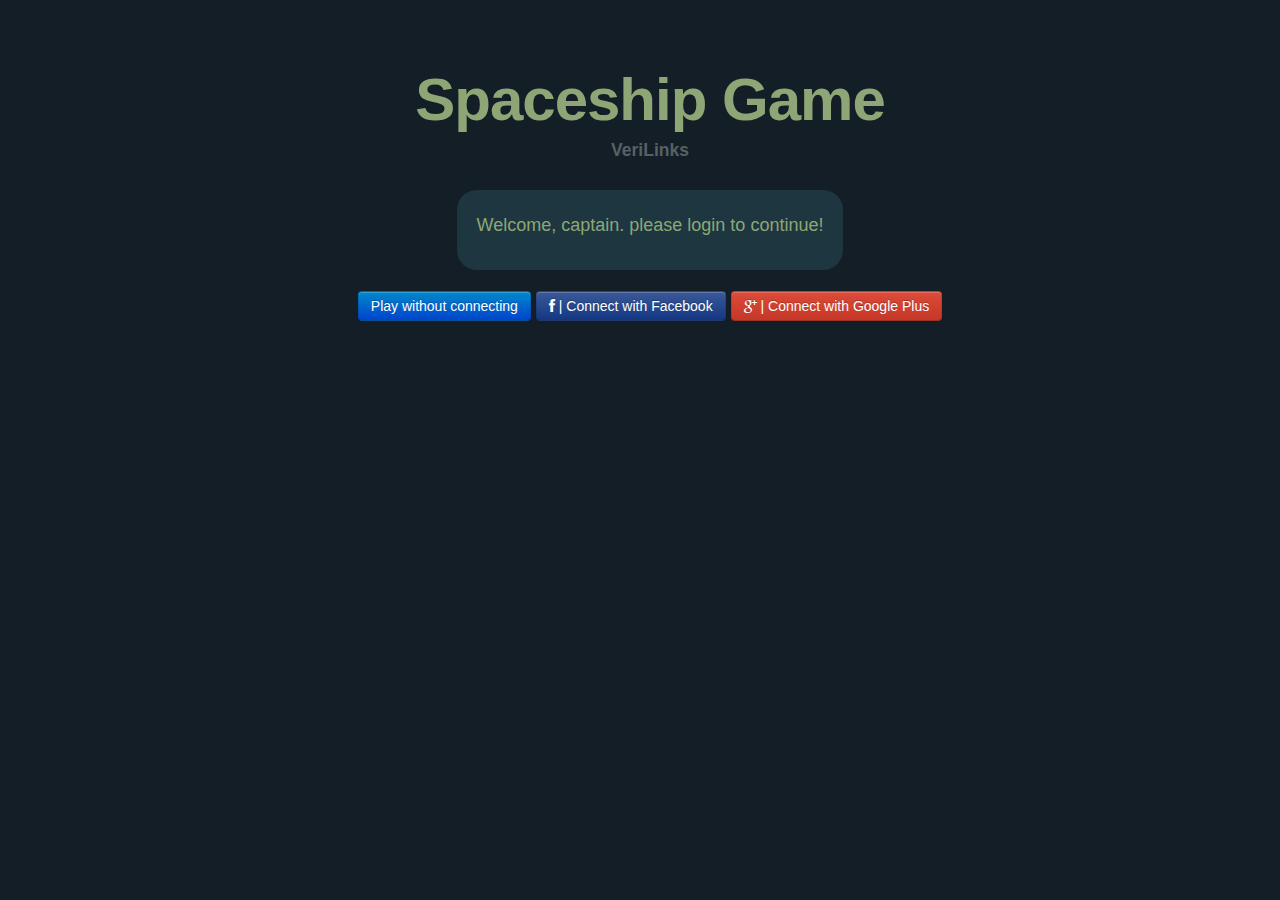
<file: games/space-ships/index.html>
<!DOCTYPE html>
<html>
	<head>
		<meta charset="utf-8">
		<meta name="viewport" content="width=device-width, initial-scale=1">
		<title>VeriLinks: Spaceship Game</title>
		<script type="text/javascript" src="js/lib/jquery-1.9.1.min.js"></script>
		<!-- boostrap style -->
		<link href="css/bootstrap.min.css" rel="stylesheet" />
		<link href="css/bootstrap-responsive.min.css" rel="stylesheet" />
		<link href="css/font-awesome.min.css" rel="stylesheet" />
		<link href="css/social-buttons.css" rel="stylesheet" />
		<!-- app style -->
		<link href="css/main.css" rel="stylesheet" />
		<link href="css/verilinks.css" rel="stylesheet" />
		<!-- main logic -->
		
		<script data-main="js/main" src="js/require.js"></script>
	</head>
	<body>
		<!-- <div id="fb-root"></div> -->
		<!-- TODO: StartPage -->
		<div id="loadingScreen" class="hero-unit">
			<h1>Spaceship Game</h1>
			<h4 class="verisub">VeriLinks</h4>
			<div id="progress">
			<h3>Game is loading. Please wait ..</h3>
			<p>
				<progress>working...</progress>
			</p>
			</div>
		</div>
		
		<div class="hero-unit" id="login" style="display:none">
			<h1>Spaceship Game</h1>
			<h4 class="verisub">VeriLinks</h4>
			<div id="user-info">
				<p>
					Welcome, <b id='user-name'></b>!
				</p>
				<p id='user-pic'></p>
				<p>
					<button class="btn btn-large btn-warning" id="playGameBtn" onclick="loadGame()" style="display:none">
						Start Spaceship Game
					</button>
				</p>
			</div>
			<div>
				<a href="#normalLogin" role="button" data-toggle="modal" id="normalLoginBtn" class="btn btn-primary"> <!-- onclick="showNormalLogin()" -->
					Play without connecting
				</a>
				<button  class="btn btn-facebook" id="fbLoginBtn">
					<i class="icon-facebook"></i> | Connect with Facebook
				</button>
				<button  class="btn btn-google-plus" id="googleLoginBtn">
					<i class="icon-google-plus"></i> | Connect with Google Plus
				</button>
				<!-- google connect stuff -->
				<script src="https://apis.google.com/js/client.js?onload=handleClientLoad"></script>
			</div>

			<!-- login modal -->
			<div id="normalLogin" class="modal hide">
				<div class="modal-header">
				    <button type="button" class="close" data-dismiss="modal" aria-hidden="true">&times;</button>
				    <h3>Please, enter your username:</h3>
				</div>
				<div class="modal-body">
				    <input type="text" id="normalUser" placeholder="Username"/>
				</table>
				</div>
				<div class="modal-footer">
				    <a href="#" class="btn" data-dismiss="modal">I changed my mind</a>
				    <a href="#" onclick="loginNormal()" class="btn btn-primary">Go!</a>
				</div>
			</div>
		</div>

		<!-- gfx container -->
		<div id="gameContainer" style="display:none"></div>

		<!-- verify -->
		<div id="verilinksContainer" style="display:none">
			<table>
				<tr>
					<!-- template rendering-->
					<td id='verilinks'></td>
					<!-- buttons -->
					<td id='buttons'>
					<p class='vertical-align'>
						<a id='true' href="#" title='True' onclick='VERILINKS.vTrue()'><img class='lock' src='img/verify/trueButton.png'></a>
					</p>
					<p class='vertical-align'>
						<a id='false' href="#" title='False' onclick='VERILINKS.vFalse()'><img class='lock' src='img/verify/falseButton.png'></a>
					</p>
					<p class='vertical-align'>
						<a id='unsure' href="#" title='Unsure' onclick='VERILINKS.vUnsure()'><img class='lock' src='img/verify/unsureButton.png'></a>
					</p>
					<p class='vertical-align'>
						<button id='start' onclick="emulate()">
							Start new round
						</button>
					</p></td>
				</tr>
			</table>
		</div>

		<!-- menu -->
		<div id="menu" style="display:none">
			<p class="vertical-align" style="font: 40px MisoRegular;">
				Menu
			</p>
			<p class='vertical-align'>
				<!-- <button id="playBtn">
					Play
				</button> -->
				<button id="playBtn" class="btn btn-success btn-large">Play</button>
			</p>
			<!-- <p class='vertical-align'><button id="multiplayer">
			Multiplayer
			</button></p> -->
			<!-- <p class='vertical-align'>
				<button id="equipmentBtn">
					Equipment
				</button>
			</p>
			<p class='vertical-align'>
				<button id="settingsBtn">
					Settings
				</button>
			</p> -->
			<p class='vertical-align'>
				<!-- <button id="helpBtn">
					Help
				</button> -->
				<button id="helpBtn" class="btn btn-info btn-large">Help</button>
			</p>
		</div>

		<!-- menu help  -->
		<div id="menuHelp" style="display:none">
					<h2 >Help</h2>
					<p style="margin:20px"> Target of the game is to destroy an enemy’s ship before he destroys yours. 
							<br><br>The game progresses in <b>4 rounds</b> with <b>each round</b> taking <b>20 seconds</b> to complete. 
							<br>During every round you have to try to verify as many links as possible. 
							<br><br>Damage done to the enemy ship is calculated at the end of the round and it's 
							based on the <b>number of verified links</b> as well as the <b>precision of the verification</b>.
					</p>
					<p>*Note: The game is still under development</p>
					<p style="text-align:right;margin-right:20px">
					<button id='menuBackBtn' class="btn btn-primary btn-medium">
						Back
					</button>
					</p>
		</div>
		<!-- menu gear -->
		<div id="menuGear" style="display:none">
			<div class="w3c">
				<div id="menuGearstats">
					<a href="#menuGearstats">Stats</a>
					<!-- <div class="box">
					<p class='playerName'>Player:</p>
					<p class='playerLevel'>Level:</p>
					<p class='playerExp'>Experience:</p>
					<p class='playerRank'>Rank:</p>
					</div> -->
					<div class='box'>
						<table>
							<tr>
								<td>Player:</td><td id='playerName'>[None]</td>
							</tr>
							<tr>
								<td>Level:</td><td id='playerLvl'>[None]</td>
							</tr>
							<tr>
								<td>Experience:</td><td id='playerExp'>[None]</td>
							</tr>
							<tr>
								<td>Rank:</td><td id='playerRank'>[None]</td>
							</tr>
						</table>
					</div>
				</div>
				<div id="menuGearWeapon">
					<a href="#menuGearWeapon">Weapon</a>
					<div>
						Upgrade Weapon
					</div>
				</div>
				<div id="menuGearArmor">
					<a href="#menuGearArmor">Armor</a>
					<div>
						Upgrade Armor
					</div>
				</div>
			</div>

			<div id="mgEquipped">
				<div>
					<p>
						Currently equipped gear:
					</p>
				</div>
				<div class="box">
					<table>
						<tr>
							<th>Weapon</th><th>Armor</th>
						</tr>
						<tr>
							<td id='mgEquippedWeapon'>[None]</td><td id='mgEquippedArmor'>[None]</td>
						</tr>
					</table>
				</div>
				<p style="text-align:right;margin-right:20px">
					<button id='mgEquippedBackBtn' style>
						Back
					</button>
				</p>
			</div>
		</div>
	</body>
</html>
</file>
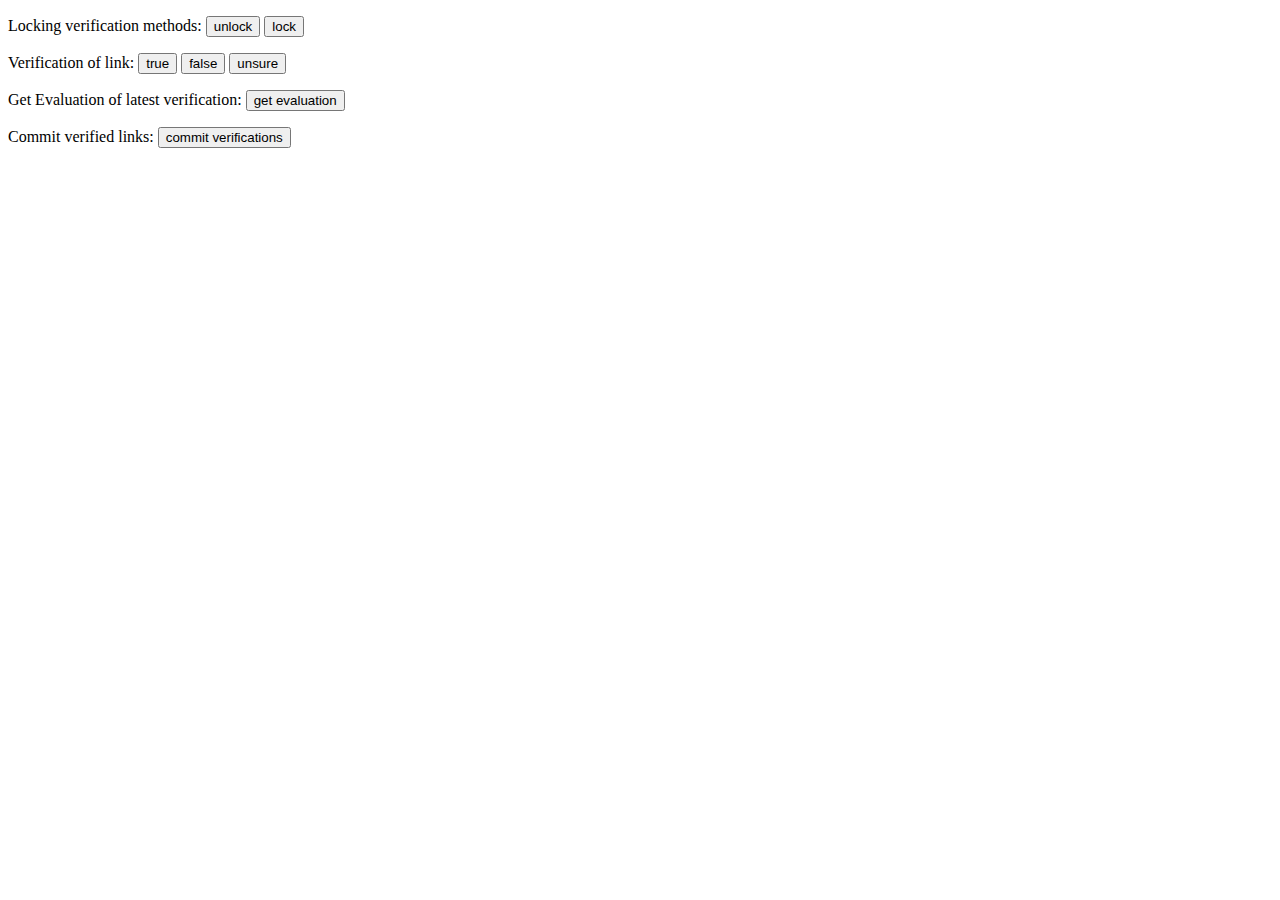
<file: games/verilinks-example/index.html>
<!DOCTYPE html>
<html>
	<head>
		<meta charset="utf-8">
		<meta name="viewport" content="width=device-width, initial-scale=1">
		<title>VeriLinks Example Game</title>

		<link href="css/style.css" rel="stylesheet" />

		<!-- main logic via require.js -->
		<script data-main="js/main" src="js/require.js"></script>
	</head>
	<body>
		<!-- Game container -->
		<div id='game'></div>
		
		<!-- Container for VeriLinks Widget -->
		<div id="verilinks"></div>

		<!-- Un-/lock-->
		<p>
			Locking verification methods:
			<button onclick="VERILINKS.unlock();alert('verification unlocked')">unlock</button>
			<button onclick="VERILINKS.lock();alert('verification locked')">lock</button>
		</p>

		<!-- verification -->
			<p>
				Verification of link:
				<button onclick="VERILINKS.vTrue()">true</button>
				<button onclick='VERILINKS.vFalse()'>false</button>
				<button onclick='VERILINKS.vUnsure()'>unsure</button>
			</p>
			<p>
				Get Evaluation of latest verification:
				<button onclick='alert(VERILINKS.getEval())'>get evaluation</button>
			</p>
			<p>
				Commit verified links:
				<button id='commit' onclick='alert(VERILINKS.commit())'>commit verifications</button>
			</p>
	</body>
</html>
</file>
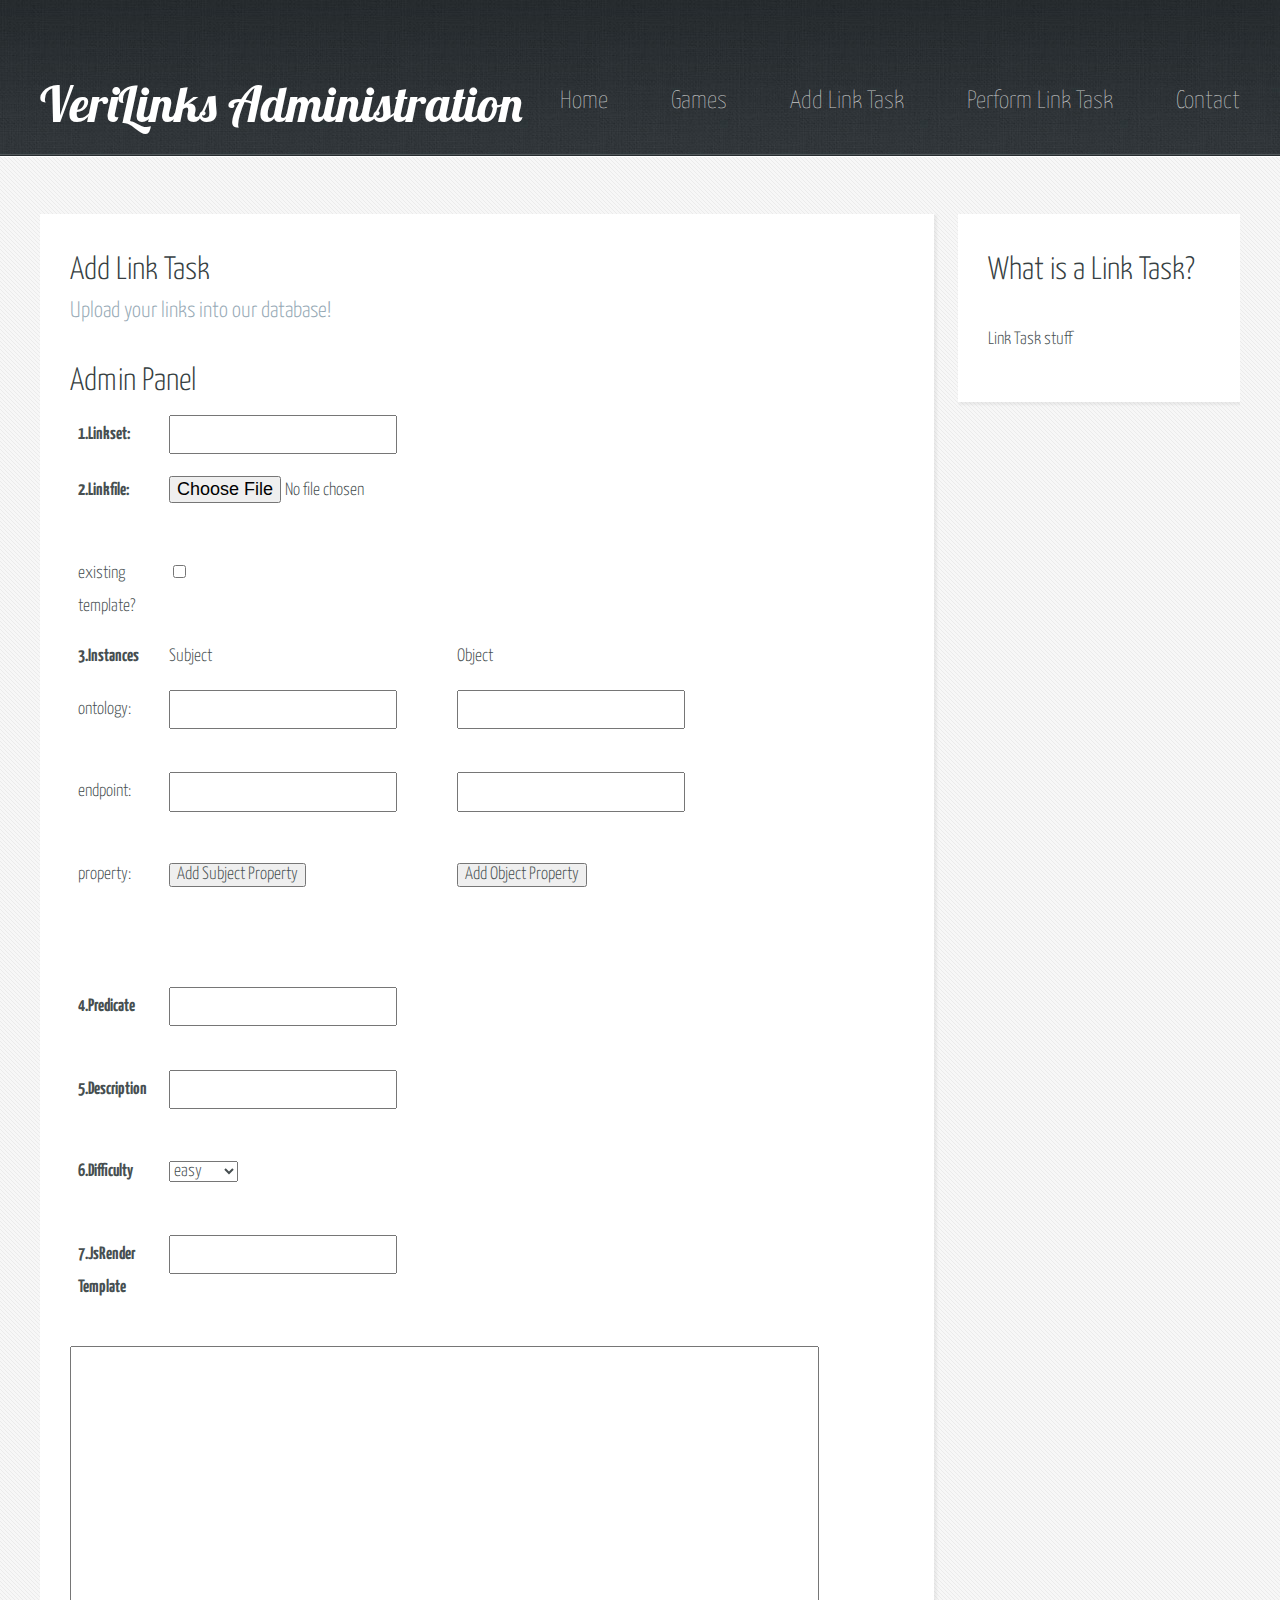
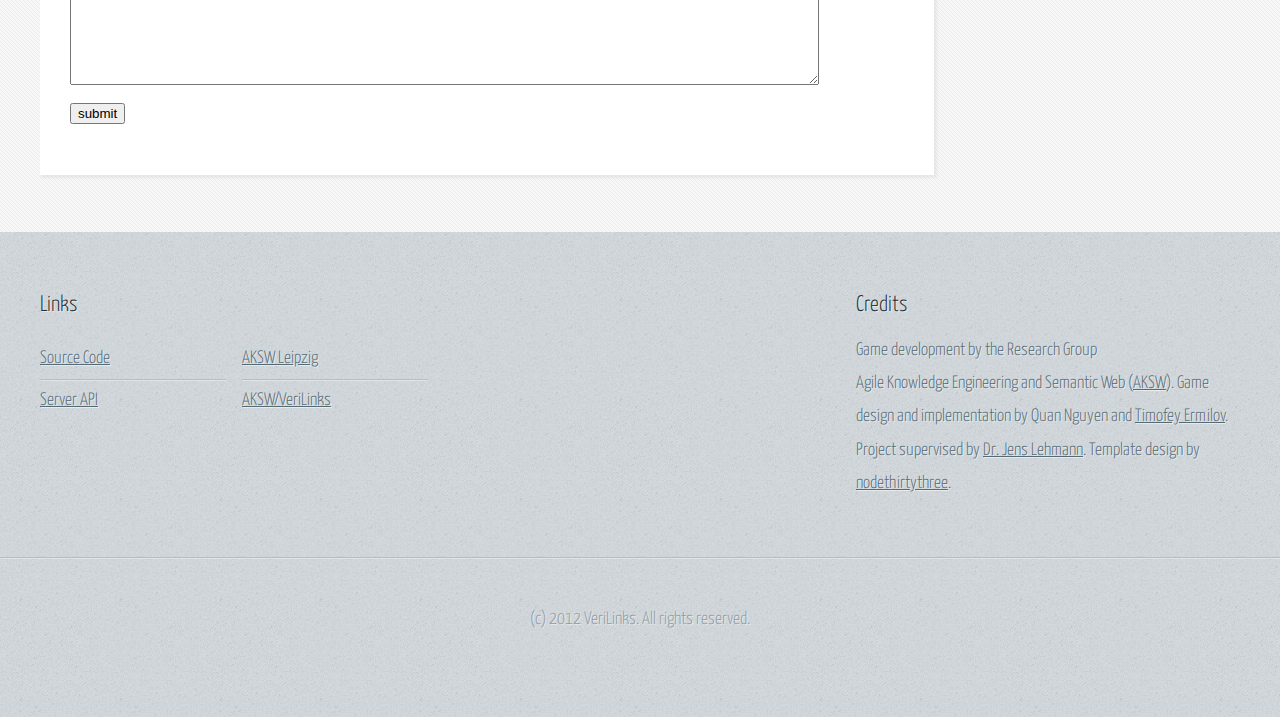
<file: verilinks-server/src/main/webapp/html/addLinkTask.html>
<!DOCTYPE HTML>
<!--
Halcyonic 1.0 by nodethirtythree + FCT
http://nodethirtythree.com | @nodethirtythree
Released under the Creative Commons Attribution 3.0 license (nodethirtythree.com/license)
-->
<html>
	<head>
		<title>VeriLinks Administration</title>
		<meta http-equiv="content-type" content="text/html; charset=utf-8" />
		<meta name="description" content="" />
		<meta name="keywords" content="" />
		<BASE href="../">
		<!--5grid--><script src="css/5grid/viewport.js"></script><!--[if lt IE 9]><script src="css/5grid/ie.js"></script><![endif]-->
		<link rel="stylesheet" href="css/5grid/responsive.css" />
		<!--/5grid-->
		<link rel="stylesheet" href="css/style.css" />
		<!--[if lte IE 9]><link rel="stylesheet" href="css/style-ie9.css" /><![endif]-->
	</head>
	<body class="subpage">

		<!-- Header -->
		<div id="header-wrapper">
			<header id="header" class="5grid">
				<div class="12u-first">

					<!-- Logo -->
					<h1><a href="#">VeriLinks Administration</a></h1>

					<!-- Nav -->
					<nav>
						<a href="index.html">Home</a>
						<a href="html/games.html">Games</a>
						<a href="html/addLinkTask.html">Add Link Task</a>
						<a href="html/performLinkTask.html">Perform Link Task</a>
						<a href="#">Contact</a>
						<!-- <a href="onecolumn.html">One Column</a> -->
					</nav>

				</div>
			</header>
		</div>

		<!-- Content -->
		<div id="content-wrapper">
			<div id="content">
				<div class="5grid">
					<div class="9u-first">

						<!-- Main Content -->
						<section>
							<header>
								<h2>Add Link Task</h2>
								<h3>Upload your links into our database!</h3>
							</header>
							<form id='addLinkTask'
							enctype="multipart/form-data"
							action="/upload" method="post" onsubmit='return validate();'>
								<h2>Admin Panel</h2>
								<table>
									<tr>
										<td class='fat'>1.Linkset:</td>
										<td>
										<input class='noDisable' name="linksetElement" type="text" />
										</td>
										<td class='desc'>ID of linkset</td>
									</tr>
									<tr>
										<td class='fat'>2.Linkfile:</td>
										<td>
										<input class='noDisable' name="fileElement" type="file"
										size="10" />
										</td>
										<td class='desc'>Upload rdf/xml or n-triple file</td>

									</tr>
									<tr>
										<td class='lb'>existing template?</td>
										<td>
										<input class='noDisable' id='existsElement' type="checkbox" onChange='cbChanged()'>
										</td>
										<td class='desc'>Check if template does exist in db</td>
									</tr>
									<tr>
										<td class='fat'>3.Instances</td>
										<td>Subject</td>
										<td>Object</td>
									</tr>
									<tr>
										<td class='lb'>ontology:</td>
										<td>
										<input class='noDisable' name="nameElement" type="text" />
										</td>
										<td>
										<input class='noDisable' name="nameElement2" type="text" />
										</td>
										<td class='desc'>Name of ontology</td>
									</tr>
									<tr>
										<td class='lb'>endpoint:</td>
										<td>
										<input name="endpointElement" type="text" />
										</td>
										<td>
										<input name="endpointElement2" type="text" />
										</td>
										<td class='desc'>SPARQL endpoint</td>
									</tr>
									<tr>
										<td class='lb'>property:</td>
										<td>
										<input value='Add Subject Property' type='button' onclick="addProperty('subjectProperty');return false;"/>
										</td>
										<td>
										<input value='Add Object Property' type='button' onclick="addProperty('objectProperty');return false;"/>
										</td>
										<td class='desc'>Add field to specify property</td>
									</tr>
									<tr>
										<td></td>
										<td id='subjectProperty'></td>
										<td id='objectProperty'></td>
									</tr>
									<tr>
										<td class='fat'>4.Predicate</td>
										<td>
										<input class='noDisable' name="predicateElement" type="text" />
										</td>
										<td class='desc'>Name of the relation</td>
									</tr>
									<tr>
										<td class='fat'>5.Description</td>
										<td>
										<input class='noDisable' name="descriptionElement" type="text" />
										</td>
										<td class='desc'>Description of linkset</td>
									</tr>
									<tr>
										<td class='fat'>6.Difficulty</td>
										<td>
										<select class='noDisable' name="difficultyElement">
											<option value="easy">easy</option>
											<option value="medium">medium</option>
											<option value="hard">hard</option>
										</select></td>
										<td class='desc'>Describe difficulty of linkset</td>
									</tr>
									<tr>
										<td class='fat'>7.JsRender Template</td>
										<td>
										<input class='noDisable' name="templateElement" type="text" />
										</td>
										<td class='desc'>ID of Template</td>
									</tr>
								</table>
								<div class='desc'>
									Define JsRender Template for diplaying data of linkset
								</div>
								<div>
									<textarea id='template' cols="100" rows="10" name="jsrenderElement"></textarea>
</div>								<button id='submitBtn' >
									submit
								</button>
							</form>
						</section>

					</div>
					<div class="3u">

						<!-- Sidebar -->
						<section>
							<header>
								<h2>What is a Link Task?</h2>
							</header>
							<p>
								Link Task stuff
							</p>
						</section>

					</div>
				</div>
			</div>
		</div>

		<!-- Footer -->
		<div id="footer-wrapper">
			<footer id="footer" class="5grid">
				<div class="8u-first">

					<!-- Links -->
					<section>
						<h2>Links</h2>
						<div class="3u-first">
							<ul class="link-list last-child">
								<li>
									<a href="https://github.com/AKSW/VeriLinks">Source Code</a>
								</li>
								<li>
									<a href="https://docs.google.com/spreadsheet/ccc?key=0An8FWTPcYP2kdGh1QnMzRXhnbkQtRDIwYjUyYW0tckE#gid=0">Server API</a>
								</li>
							</ul>
						</div>
						<div class="3u">
							<ul class="link-list last-child">
								<li>
									<a href="http://aksw.org/About.html">AKSW Leipzig</a>
								</li>
								<li>
									<a href="http://aksw.org/Projects/VeriLinks.html">AKSW/VeriLinks</a>
								</li>
							</ul>
						</div>
					</section>

				</div>
				<div class="4u">

					<!-- Blurb -->
					<section>
						<h2>Credits</h2>
						<p>
							Game development by the Research Group
							</br>Agile Knowledge Engineering and Semantic Web (<a href="https://github.com/AKSW/VeriLinks">AKSW</a>).
							Game design and implementation by
							Quan Nguyen and <a href="http://bis.informatik.uni-leipzig.de/TimofeyErmilov">Timofey Ermilov</a>.
							Project supervised by <a href="http://jens-lehmann.org/">Dr. Jens Lehmann</a>.
							Template design by <a href="http://nodethirtythree.com/">nodethirtythree</a>.
						</p>
					</section>

				</div>
			</footer>
		</div>

		<!-- Copyright -->
		<div id="copyright">
			(c) 2012 VeriLinks. All rights reserved.
		</div>

	</body>
</html>
</file>
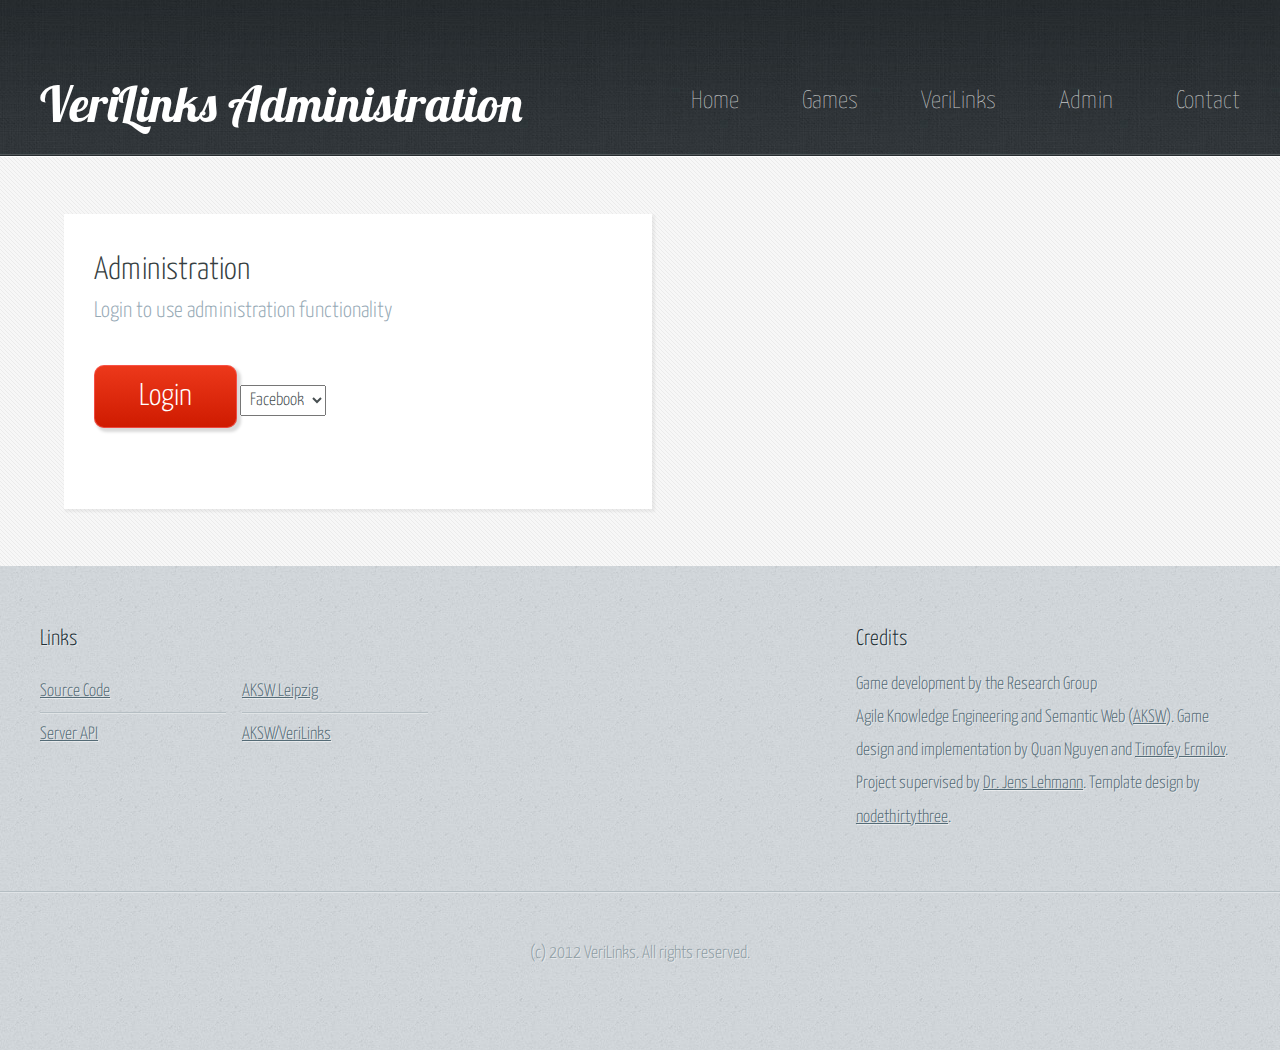
<file: verilinks-server/src/main/webapp/html/admin.html>
<!DOCTYPE HTML>
<!--
Halcyonic 1.0 by nodethirtythree + FCT
http://nodethirtythree.com | @nodethirtythree
Released under the Creative Commons Attribution 3.0 license (nodethirtythree.com/license)
-->
<html>
	<head>
		<title>VeriLinks Administration</title>
		<meta http-equiv="content-type" content="text/html; charset=utf-8" />
		<meta name="description" content="" />
		<meta name="keywords" content="" />
		<BASE href="../">
		<!--5grid--><script src="css/5grid/viewport.js"></script><!--[if lt IE 9]><script src="css/5grid/ie.js"></script><![endif]-->
		<link rel="stylesheet" href="css/5grid/responsive.css" />
		<!--/5grid-->
		<link rel="stylesheet" href="css/style.css" />
		<!--[if lte IE 9]><link rel="stylesheet" href="css/style-ie9.css" /><![endif]-->
		<script src="//ajax.googleapis.com/ajax/libs/jquery/1.8.3/jquery.min.js"></script>
		<script src="js/auth.js"></script>
	</head>
	<body class="subpage">

		<!-- Header -->
		<div id="header-wrapper">
			<header id="header" class="5grid">
				<div class="12u-first">

					<!-- Logo -->
					<h1><a href="#">VeriLinks Administration</a></h1>

					<!-- Nav -->
					<nav>
						<a href="index.html">Home</a>
						<a href="html/games.html">Games</a>
						<a href="html/verilinks.html">VeriLinks</a>
						<a href="html/admin.html">Admin</a>
						<a href="#">Contact</a>
						<!-- <a href="onecolumn.html">One Column</a> -->
					</nav>

				</div>
			</header>
		</div>

		<!-- Content -->
		<div id="content-wrapper">
			<div id="content">
				<div class="5grid">
					<div class="6u">

						<!-- Main Content -->
						<section>
							<header id='anchor'>
								<h2>Administration</h2>
								<h3>Login to use administration functionality</h3>
							</header>

							<p>

								<!-- login -->
								<div id='loginPanel'>
									<p>
										<a href="html/admin.html#anchor" onClick='login();' style='color:white;' class="button-big">Login</a>
										<select id='login' style='padding:5px;'>
											<option value="facebook">Facebook</option>
											<option value="google">Google</option>
										</select>
									</p>
								</div>

								<a href="html/admin.html#anchor" style="display:none" id="logoutText" target='myIFrame'> Click here to logout </a>
								<iframe name='myIFrame' id="myIFrame" style='display:none'></iframe>

						</section>
					</div>

					<!-- User -->
					<div id='userPanel' style='display:none'>
						<div class="3u">
							<section>
								<header>
									<h2>Welcome</h2>
								</header>
								<img id='userPicture'/>
								<div id='userName'></div>
								<div id='userMail'></div>
								</br>Operations:
								<ul>
									<li>
										<a href='html/addLinkTask.html'>Add Link Task</a>
									</li>
									<li>
										<a href='html/performLinkTask.html'>Perform Link Task</a>
									</li>
								</ul>
							</section>
						</div>
					</div>

				</div>
			</div>

		</div>

		<!-- Footer -->
		<div id="footer-wrapper">
			<footer id="footer" class="5grid">
				<div class="8u-first">

					<!-- Links -->
					<section>
						<h2>Links</h2>
						<div class="3u-first">
							<ul class="link-list last-child">
								<li>
									<a href="https://github.com/AKSW/VeriLinks">Source Code</a>
								</li>
								<li>
									<a href="https://docs.google.com/spreadsheet/ccc?key=0An8FWTPcYP2kdGh1QnMzRXhnbkQtRDIwYjUyYW0tckE#gid=0">Server API</a>
								</li>
							</ul>
						</div>
						<div class="3u">
							<ul class="link-list last-child">
								<li>
									<a href="http://aksw.org/About.html">AKSW Leipzig</a>
								</li>
								<li>
									<a href="http://aksw.org/Projects/VeriLinks.html">AKSW/VeriLinks</a>
								</li>
							</ul>
						</div>
					</section>

				</div>
				<div class="4u">

					<!-- Blurb -->
					<section>
						<h2>Credits</h2>
						<p>
							Game development by the Research Group
							</br>Agile Knowledge Engineering and Semantic Web (<a href="https://github.com/AKSW/VeriLinks">AKSW</a>).
							Game design and implementation by
							Quan Nguyen and <a href="http://bis.informatik.uni-leipzig.de/TimofeyErmilov">Timofey Ermilov</a>.
							Project supervised by <a href="http://jens-lehmann.org/">Dr. Jens Lehmann</a>.
							Template design by <a href="http://nodethirtythree.com/">nodethirtythree</a>.
						</p>
					</section>

				</div>
			</footer>
		</div>

		<!-- Copyright -->
		<div id="copyright">
			(c) 2012 VeriLinks. All rights reserved.
		</div>

	</body>
</html>
</file>
<file: games/space-ships/css/social-buttons.css>
.btn-facebook {
  color: #ffffff;
  text-shadow: 0 -1px 0 rgba(0, 0, 0, 0.25);
  background-color: #2b4b90;
  *background-color: #133783;
  background-image: -moz-linear-gradient(top, #3b5998, #133783);
  background-image: -webkit-gradient(linear, 0 0, 0 100%, from(#3b5998), to(#133783));
  background-image: -webkit-linear-gradient(top, #3b5998, #133783);
  background-image: -o-linear-gradient(top, #3b5998, #133783);
  background-image: linear-gradient(to bottom, #3b5998, #133783);
  background-repeat: repeat-x;
  border-color: #133783 #133783 #091b40;
  border-color: rgba(0, 0, 0, 0.1) rgba(0, 0, 0, 0.1) rgba(0, 0, 0, 0.25);
  filter: progid:DXImageTransform.Microsoft.gradient(startColorstr='#ff3b5998', endColorstr='#ff133783', GradientType=0);
  filter: progid:DXImageTransform.Microsoft.gradient(enabled=false);
}

.btn-facebook:hover,
.btn-facebook:focus,
.btn-facebook:active,
.btn-facebook.active,
.btn-facebook.disabled,
.btn-facebook[disabled] {
  color: #ffffff;
  background-color: #133783;
  *background-color: #102e6d;
}

.btn-facebook:active,
.btn-facebook.active {
  background-color: #0d2456 \9;
}

.btn-twitter {
  color: #ffffff;
  text-shadow: 0 -1px 0 rgba(0, 0, 0, 0.25);
  background-color: #1c95d0;
  *background-color: #0271bf;
  background-image: -moz-linear-gradient(top, #2daddc, #0271bf);
  background-image: -webkit-gradient(linear, 0 0, 0 100%, from(#2daddc), to(#0271bf));
  background-image: -webkit-linear-gradient(top, #2daddc, #0271bf);
  background-image: -o-linear-gradient(top, #2daddc, #0271bf);
  background-image: linear-gradient(to bottom, #2daddc, #0271bf);
  background-repeat: repeat-x;
  border-color: #0271bf #0271bf #014473;
  border-color: rgba(0, 0, 0, 0.1) rgba(0, 0, 0, 0.1) rgba(0, 0, 0, 0.25);
  filter: progid:DXImageTransform.Microsoft.gradient(startColorstr='#ff2daddc', endColorstr='#ff0271bf', GradientType=0);
  filter: progid:DXImageTransform.Microsoft.gradient(enabled=false);
}

.btn-twitter:hover,
.btn-twitter:focus,
.btn-twitter:active,
.btn-twitter.active,
.btn-twitter.disabled,
.btn-twitter[disabled] {
  color: #ffffff;
  background-color: #0271bf;
  *background-color: #0262a6;
}

.btn-twitter:active,
.btn-twitter.active {
  background-color: #01538d \9;
}

.btn-github {
  color: #000000;
  text-shadow: 0 0.7px 0 rgba(0, 0, 0, 0.1);
  background-color: #f2f2f2;
  *background-color: #e6e6e6;
  background-image: -moz-linear-gradient(top, #fafafa, #e6e6e6);
  background-image: -webkit-gradient(linear, 0 0, 0 100%, from(#fafafa), to(#e6e6e6));
  background-image: -webkit-linear-gradient(top, #fafafa, #e6e6e6);
  background-image: -o-linear-gradient(top, #fafafa, #e6e6e6);
  background-image: linear-gradient(to bottom, #fafafa, #e6e6e6);
  background-repeat: repeat-x;
  border-color: #e6e6e6 #e6e6e6 #c0c0c0;
  border-color: rgba(0, 0, 0, 0.1) rgba(0, 0, 0, 0.1) rgba(0, 0, 0, 0.25);
  filter: progid:DXImageTransform.Microsoft.gradient(startColorstr='#fffafafa', endColorstr='#ffe6e6e6', GradientType=0);
  filter: progid:DXImageTransform.Microsoft.gradient(enabled=false);
}

.btn-github:hover,
.btn-github:focus,
.btn-github:active,
.btn-github.active,
.btn-github.disabled,
.btn-github[disabled] {
  color: #000000;
  background-color: #e6e6e6;
  *background-color: #d9d9d9;
}

.btn-github:active,
.btn-github.active {
  background-color: #cdcdcd \9;
}

.btn-pinterest {
  color: #ffffff;
  text-shadow: 0 -1px 0 rgba(0, 0, 0, 0.25);
  background-color: #c51e25;
  *background-color: #ab171e;
  background-image: -moz-linear-gradient(top, #d62229, #ab171e);
  background-image: -webkit-gradient(linear, 0 0, 0 100%, from(#d62229), to(#ab171e));
  background-image: -webkit-linear-gradient(top, #d62229, #ab171e);
  background-image: -o-linear-gradient(top, #d62229, #ab171e);
  background-image: linear-gradient(to bottom, #d62229, #ab171e);
  background-repeat: repeat-x;
  border-color: #ab171e #ab171e #680e12;
  border-color: rgba(0, 0, 0, 0.1) rgba(0, 0, 0, 0.1) rgba(0, 0, 0, 0.25);
  filter: progid:DXImageTransform.Microsoft.gradient(startColorstr='#ffd62229', endColorstr='#ffab171e', GradientType=0);
  filter: progid:DXImageTransform.Microsoft.gradient(enabled=false);
}

.btn-pinterest:hover,
.btn-pinterest:focus,
.btn-pinterest:active,
.btn-pinterest.active,
.btn-pinterest.disabled,
.btn-pinterest[disabled] {
  color: #ffffff;
  background-color: #ab171e;
  *background-color: #95141a;
}

.btn-pinterest:active,
.btn-pinterest.active {
  background-color: #7e1116 \9;
}

.btn-linkedin {
  color: #ffffff;
  text-shadow: 0 -1px 0 rgba(0, 0, 0, 0.25);
  background-color: #60a9ce;
  *background-color: #4393bb;
  background-image: -moz-linear-gradient(top, #73b8db, #4393bb);
  background-image: -webkit-gradient(linear, 0 0, 0 100%, from(#73b8db), to(#4393bb));
  background-image: -webkit-linear-gradient(top, #73b8db, #4393bb);
  background-image: -o-linear-gradient(top, #73b8db, #4393bb);
  background-image: linear-gradient(to bottom, #73b8db, #4393bb);
  background-repeat: repeat-x;
  border-color: #4393bb #4393bb #2f6783;
  border-color: rgba(0, 0, 0, 0.1) rgba(0, 0, 0, 0.1) rgba(0, 0, 0, 0.25);
  filter: progid:DXImageTransform.Microsoft.gradient(startColorstr='#ff73b8db', endColorstr='#ff4393bb', GradientType=0);
  filter: progid:DXImageTransform.Microsoft.gradient(enabled=false);
}

.btn-linkedin:hover,
.btn-linkedin:focus,
.btn-linkedin:active,
.btn-linkedin.active,
.btn-linkedin.disabled,
.btn-linkedin[disabled] {
  color: #ffffff;
  background-color: #4393bb;
  *background-color: #3c84a8;
}

.btn-linkedin:active,
.btn-linkedin.active {
  background-color: #367595 \9;
}

.btn-google-plus {
  color: #ffffff;
  text-shadow: 0 -1px 0 rgba(0, 0, 0, 0.25);
  background-color: #d34332;
  *background-color: #c53727;
  background-image: -moz-linear-gradient(top, #dd4b39, #c53727);
  background-image: -webkit-gradient(linear, 0 0, 0 100%, from(#dd4b39), to(#c53727));
  background-image: -webkit-linear-gradient(top, #dd4b39, #c53727);
  background-image: -o-linear-gradient(top, #dd4b39, #c53727);
  background-image: linear-gradient(to bottom, #dd4b39, #c53727);
  background-repeat: repeat-x;
  border-color: #c53727 #c53727 #85251a;
  border-color: rgba(0, 0, 0, 0.1) rgba(0, 0, 0, 0.1) rgba(0, 0, 0, 0.25);
  filter: progid:DXImageTransform.Microsoft.gradient(startColorstr='#ffdd4b39', endColorstr='#ffc53727', GradientType=0);
  filter: progid:DXImageTransform.Microsoft.gradient(enabled=false);
}

.btn-google-plus:hover,
.btn-google-plus:focus,
.btn-google-plus:active,
.btn-google-plus.active,
.btn-google-plus.disabled,
.btn-google-plus[disabled] {
  color: #ffffff;
  background-color: #c53727;
  *background-color: #b03123;
}

.btn-google-plus:active,
.btn-google-plus.active {
  background-color: #9a2b1f \9;
}

.btn-instagram {
  color: #ffffff;
  text-shadow: 0 -1px 0 rgba(0, 0, 0, 0.25);
  background-color: #5c88ab;
  *background-color: #3f729b;
  background-image: -moz-linear-gradient(top, #6f97b6, #3f729b);
  background-image: -webkit-gradient(linear, 0 0, 0 100%, from(#6f97b6), to(#3f729b));
  background-image: -webkit-linear-gradient(top, #6f97b6, #3f729b);
  background-image: -o-linear-gradient(top, #6f97b6, #3f729b);
  background-image: linear-gradient(to bottom, #6f97b6, #3f729b);
  background-repeat: repeat-x;
  border-color: #3f729b #3f729b #294a65;
  border-color: rgba(0, 0, 0, 0.1) rgba(0, 0, 0, 0.1) rgba(0, 0, 0, 0.25);
  filter: progid:DXImageTransform.Microsoft.gradient(startColorstr='#ff6f97b6', endColorstr='#ff3f729b', GradientType=0);
  filter: progid:DXImageTransform.Microsoft.gradient(enabled=false);
}

.btn-instagram:hover,
.btn-instagram:focus,
.btn-instagram:active,
.btn-instagram.active,
.btn-instagram.disabled,
.btn-instagram[disabled] {
  color: #ffffff;
  background-color: #3f729b;
  *background-color: #386589;
}

.btn-instagram:active,
.btn-instagram.active {
  background-color: #305777 \9;
}
</file>
<file: games/space-ships/css/main.css>
body {
	margin: 0px;
	/*background-color: black;*/
	background-color: #141E26;
}

a {
	color: #fff;
}
/*loading*/
#loadingScreen{
	background-color: #141E26;
	color: #8EA676;
	margin-left: 20px;
	text-align: center;
}
#progress{
	background-color: #1E3640;
	padding: 20px;
	margin: 60px;
	padding: 80px;
	display:inline-block;
	text-align: center;
	-moz-border-radius: 20px;
    -webkit-border-radius: 20px;
    -khtml-border-radius: 20px;
    border-radius: 20px;
}
/*login*/
#login{
	background-color: #141E26;
	color: #8EA676;
	margin-left: 20px;
	text-align: center;
}
#user-info{
	background-color: #1E3640;
	padding: 20px;
	margin-top: 20px;
	margin-bottom: 20px;
	display:inline-block;
	text-align: center;
	-moz-border-radius: 20px;
    -webkit-border-radius: 20px;
    -khtml-border-radius: 20px;
    border-radius: 20px;
}
#normalLogin{
	color: #000;
	/*width: 350px;*
	padding: 20px;
	color: white;
	background-color:#8EA676;
	/*border: 2px solid red;*
	display:inline-block;*/
}
.verisub{
	color: #586066;
}
/*game*/
#gameContainer {
	position: absolute;
	width: 100%;
	height: 80%;
	top: 0;
	/*border: 1px dashed black;*/
}

#gameControls {
	border: 1px dotted red;
	position: absolute;
	width: 100%;
	height: 19%;
	bottom: 0;
}

/*menu-----------------------------------------------------------*/
#menu {
	z-index: 3000;
	position: absolute;
	color: #3F7364;
	background-color: #141E26;
	margin-top: 40px;
	margin-left: 120px;
	padding: 40px 150px;
	border: 1px solid black;
	
	-moz-border-radius: 20px;
    -webkit-border-radius: 20px;
    -khtml-border-radius: 20px;
    border-radius: 20px;
	/*-moz-box-shadow:    1px 1px 3px 3px darkgrey;
	 -webkit-box-shadow: 1px 1px 3px 3px darkgrey;
	 box-shadow:         1px 1px 3px 3px darkgrey;*/
}
#menu button{
color: #141E26;
width: 250px;	
font: 25px MisoRegular;

}
/*#menu button {
	color: #141E26;
	border: 1px solid black;
	width: 250px;
	display: inline-block;
	outline: none;
	cursor: pointer;
	text-align: center;
	text-decoration: none;
	font: 25px MisoRegular;
	padding: .5em 2em .55em;
	text-shadow: 0 1px 1px rgba(0,0,0,.3);
	background-color: #8EA676;
}*/
#menu button:hover {
	text-decoration: none;
}
#menu button:active {
	position: relative;
	top: 1px;
}

/* HELP ---------------- */
#menuHelp{
	background-color: #8EA676;
	border: 1px solid black;
	margin: 20px;
	padding: 20px 30px;
	width:700px;
	
	-moz-border-radius: 20px;
    -webkit-border-radius: 20px;
    -khtml-border-radius: 20px;
    border-radius: 20px;
}
#menuHelp h2{
	border-bottom: 1px solid darkgrey;
}

/* EQUIPMENT tabs-----------------------------------------------------------*/
.w3c {
	
	/*position: absolute;*/
	margin-left: 50px;
	margin-top:30px;
	width: 700px;
	/*padding: 40px 150px;*/
	
	z-index: 3000;
	min-height: 250px;
	position: relative;
	/*margin-left:800px;*/
	
}
.w3c > div {
	display: inline;
	
}
.w3c > div > a {
	
	margin-left: -1px;
	position: relative;
	left: 1px;
	text-decoration: none;
	color: #3F7364;
	background: white;
	display: block;
	float: left;
	padding: 5px 10px;
	border: 1px solid black;
	border-bottom: 1px solid black;
}
.w3c > div:not(:target) > a {/*not selected*/
	border-bottom: 0;
	/*background: -moz-linear-gradient(top, #8EA676, #3F7364);*/
	background-color:#1E3640;
}
/*selected*/
.w3c > div:target > a { 
	background-color:#141E26;
}
.w3c > div > div {
	background-color: #141E26;
	z-index: -2;
	left: 0;
	top: 30px;
	bottom: 0;
	right: 0;
	padding: 20px;
	border: 1px solid black;
}
.w3c > div:not(:target) > div {
	position: absolute;
}
.w3c > div:target > div {
	position: absolute;
	z-index: -1;
}
/*box*/
#menuGear .box{
	background-color: #8EA676;
	border: 1px solid black;
	margin: 20px;
	padding: 5px;
}

#playerName, #playerRank, #playerLvl, #playerExp{
	padding: 10px 30px;
	/*color:#285459;*/
	color: white;
}

/*currently equipped*/
#mgEquipped {
	z-index:3000;
	width:500px;
	position: relative;
	margin-left: 50px;
	width: 698px;
	color: #3F7364;
	background-color: #141E26;
	border: 1px solid black;
}
#mgEquipped  p{
	margin-left: 10px;
}
#mgEquippedWeapon, #mgEquippedArmor{
	padding: 10px 30px;
	color:white;
}
</file>
<file: games/space-ships/css/verilinks.css>
#verilinksContainer {
	bottom: 0;
	position: absolute;
	color: white;
}

#subject, #object, #predicate {
	/*border: 1px solid black;
	 -moz-box-shadow: 1px 2px 5px 2px grey;
	 -webkit-box-shadow: 1px 2px 5px 2px grey;
	 box-shadow: 1px 2px 5px 2px grey;*/
	margin: 10px;
}

#subject{
	font: 20px MisoRegular;
	text-shadow: 0px 2px 3px #555;
	font-style: italic;
}
#object{
	font: 20px MisoRegular;
	text-shadow: 0px 2px 3px #555;
	font-style: italic;
}
#predicate {
	text-align: center;
	text-shadow: 2px 3px 3px #565051;
	font: 20px MisoRegular;
}
#difficulty{
	margin: 0px;
	text-shadow: 2px 3px 3px #565051;
	font: 17px MisoRegular;
}
.vertical-align {
	text-align: center;
}

#map_subject, #map_object {
	font: 12px MisoRegular;
	height: 200px;
	width: 380px;
}
/*bootstrap tweak*/
#map img{
	max-width:none;
}
.olControlAttribution {
	margin-bottom: 140px;
	margin-right: 5px;
}
</file>
<file: games/verilinks-example/css/style.css>
/* Container defined in JsRender Template */
#subject, #object, #predicate{
	margin: 10px;
	text-align: center;
	text-shadow: 2px 3px 3px #565051;
	font: 25px MisoRegular;
}

#difficulty{
	color: grey;
	text-shadow: 1px 2px 3px #565051;
	font: 17px MisoRegular;
}
/* End */


/* Map Component*/ 
#map {
	font: 12px MisoRegular;
}
/* Label from OpenStreetMap*/
.olControlAttribution {
	margin-bottom: 140px;
	margin-right: 5px;
}
</file>
